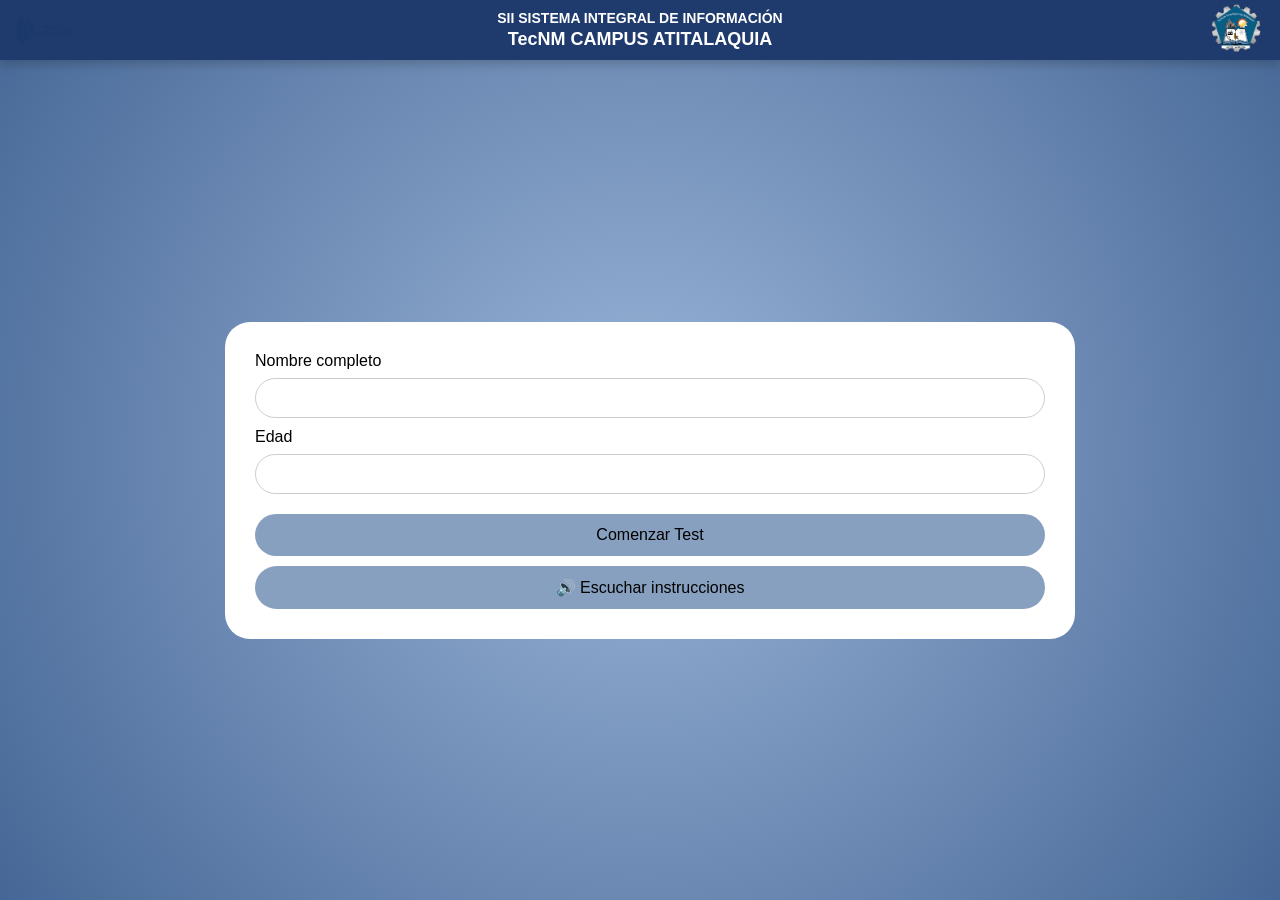
<file: inicio.html>
<!DOCTYPE html>
<html>

<head>
    <meta charset="utf-8">
    <meta name="viewport" content="width=device-width, initial-scale=1.0">
    <title>TEST VOCACIONAL</title>
<link rel="stylesheet" href="estilo.css">
</head>

<body>

    <header>
        <img src="TecNM_logo.png" class="logo-izq">

        <div class="texto-header">
            <h2>SII SISTEMA INTEGRAL DE INFORMACIÓN</h2>
            <h1>TecNM CAMPUS ATITALAQUIA</h1>
        </div>

        <img src="imgEscudo.png" class="logo-der">
    </header>

    <div class="main">

        <div id="registro" class="card">

            <label>Nombre completo</label>
            <input type="text" id="nombre" maxlength="60">

            <label>Edad</label>
            <input type="number" id="edad" min="17" max="45">

            <button onclick="app.iniciarTest()">Comenzar Test</button>
            <button onclick="leerTexto()" class="btnVoz">
                🔊 Escuchar instrucciones</button>
        </div>


        <div id="modalidad" style="display:none">

            <div class="card modalidad">

                <h2 class="tituloModalidad">Selecciona la modalidad</h2>

                <button onclick="app.seleccionarModalidad('virtual')">
                    Virtual
                </button>

                <button onclick="app.seleccionarModalidad('presencial')">
                    Presencial
                </button>

            </div>

        </div>

        <div id="test" style="display:none">

            <div class="card testCard">

                <div class="barra">
                    <div id="progreso"></div>
                </div>

                <div id="contenedorPreguntas"></div>

            </div>

        </div>

    </div>

    <script>

        class TestVocacional {

            constructor() {

                this.modalidad = "";
                this.paso = 0;
                this.preguntas = [];

                this.puntajes = {
                    quimica: 0,
                    industrial: 0,
                    mecatronica: 0,
                    sistemas: 0,
                    administracion: 0,
                    gestion: 0
                };

                this.preguntasVirtual = [

                    {
                        texto: "¿Te gusta resolver problemas usando lógica?",
                        carrera: "sistemas"
                    },

                    {
                        texto: "¿Te interesa la programación y la tecnología?",
                        carrera: "sistemas"
                    },

                    {
                        texto: "¿Te gustaría administrar empresas o proyectos?",
                        carrera: "gestion"
                    },

                    {
                        texto: "¿Te gusta liderar equipos de trabajo?",
                        carrera: "gestion"
                    },

                    {
                        texto: "¿Te interesa mejorar procesos industriales?",
                        carrera: "industrial"
                    },

                    {
                        texto: "¿Te gusta analizar datos y productividad?",
                        carrera: "industrial"
                    },

                    {
                        texto: "¿Te gustaría crear aplicaciones o páginas web?",
                        carrera: "sistemas"
                    },

                    {
                        texto: "¿Te gusta organizar actividades empresariales?",
                        carrera: "gestion"
                    }

                ];

                this.preguntasPresencial = [

                    {
                        texto: "¿Te gusta trabajar en laboratorios?",
                        carrera: "quimica"
                    },

                    {
                        texto: "¿Te interesa la automatización y robótica?",
                        carrera: "mecatronica"
                    },

                    {
                        texto: "¿Te gusta programar computadoras?",
                        carrera: "sistemas"
                    },

                    {
                        texto: "¿Te interesa la administración de empresas?",
                        carrera: "administracion"
                    },

                    {
                        texto: "¿Te gusta optimizar procesos industriales?",
                        carrera: "industrial"
                    },

                    {
                        texto: "¿Te llaman la atención los procesos químicos?",
                        carrera: "quimica"
                    },

                    {
                        texto: "¿Te gustaría diseñar máquinas inteligentes?",
                        carrera: "mecatronica"
                    },

                    {
                        texto: "¿Te gusta crear software o sistemas?",
                        carrera: "sistemas"
                    },

                    {
                        texto: "¿Te interesa dirigir negocios o empresas?",
                        carrera: "administracion"
                    },

                    {
                        texto: "¿Te gusta trabajar con producción industrial?",
                        carrera: "industrial"
                    }

                ];

            }

            iniciarTest() {

                const nombre = document.getElementById("nombre").value.trim();
                const edad = parseInt(document.getElementById("edad").value);

                if (nombre.length < 5) {
                    alert("Escribe tu nombre completo");
                    return;
                }

                if (nombre.split(" ").length < 2) {
                    alert("Debes escribir nombre y apellido");
                    return;
                }

                if (!isNaN(nombre)) {
                    alert("El nombre no puede contener solo números");
                    return;
                }

                if (isNaN(edad)) {
                    alert("Escribe tu edad");
                    return;
                }

                if (edad < 17 || edad > 45) {
                    alert("La edad debe estar entre 17 y 45 años");
                    return;
                }

                localStorage.setItem("nombreAlumno", nombre);

                document.getElementById("registro").style.display = "none";
                document.getElementById("modalidad").style.display = "block";

            }

            seleccionarModalidad(tipo) {

                this.modalidad = tipo;
                this.paso = 0;

                this.reiniciarPuntajes();

                if (tipo === "virtual") {
                    this.preguntas = [...this.preguntasVirtual];
                }
                else {
                    this.preguntas = [...this.preguntasPresencial];
                }

                this.mezclarPreguntas(this.preguntas);

                document.getElementById("modalidad").style.display = "none";
                document.getElementById("test").style.display = "block";

                this.mostrarPregunta();

            }

            mezclarPreguntas(array) {

                for (let i = array.length - 1; i > 0; i--) {

                    let j = Math.floor(Math.random() * (i + 1));

                    [array[i], array[j]] = [array[j], array[i]];

                }

            }

            mostrarPregunta() {

                if (this.paso >= this.preguntas.length) {
                    this.calcularResultado();
                    return;
                }

                const pregunta = this.preguntas[this.paso];

                document.getElementById("contenedorPreguntas").innerHTML = `

        <div class="pregunta">

            <div class="numero">${this.paso + 1}</div>

            <p class="textoPregunta">${pregunta.texto}</p>

            <div class="opciones">

                <label class="opcionBox">
                    <input type="radio" name="resp" value="3">
                    <span>A</span> Sí
                </label>

                <label class="opcionBox">
                    <input type="radio" name="resp" value="2">
                    <span>B</span> Tal vez
                </label>

                <label class="opcionBox">
                    <input type="radio" name="resp" value="0">
                    <span>C</span> No
                </label>

            </div>

            <button class="btnAceptar" onclick="app.siguiente()">
                Siguiente
            </button>

        </div>

        `;

                this.actualizarBarra();

            }

            siguiente() {

                const respuesta = document.querySelector('input[name="resp"]:checked');

                if (!respuesta) {
                    alert("Selecciona una respuesta");
                    return;
                }

                const pregunta = this.preguntas[this.paso];

                this.puntajes[pregunta.carrera] += parseInt(respuesta.value);

                this.paso++;

                this.mostrarPregunta();

            }

            actualizarBarra() {

                let porcentaje = ((this.paso) / this.preguntas.length) * 100;

                document.getElementById("progreso").style.width = porcentaje + "%";

            }

            reiniciarPuntajes() {

                for (let carrera in this.puntajes) {
                    this.puntajes[carrera] = 0;
                }

            }

            calcularResultado() {

                let resultados = [];

                for (let carrera in this.puntajes) {

                    resultados.push({
                        nombre: carrera,
                        puntos: this.puntajes[carrera]
                    });

                }

                resultados.sort((a, b) => b.puntos - a.puntos);

                const nombres = {
                    quimica: "Ingeniería Química",
                    industrial: "Ingeniería Industrial",
                    mecatronica: "Ingeniería Mecatrónica",
                    sistemas: "Ingeniería en Sistemas Computacionales",
                    administracion: "Ingeniería en Administración",
                    gestion: "Ingeniería en Gestión Empresarial"
                };

                window.location.href = `resultado.html?nombre=${encodeURIComponent(localStorage.getItem("nombreAlumno"))}&c1=${encodeURIComponent(nombres[resultados[0].nombre])}&k1=${resultados[0].nombre}&c2=${encodeURIComponent(nombres[resultados[1].nombre])}&k2=${resultados[1].nombre}&c3=${encodeURIComponent(nombres[resultados[2].nombre])}&k3=${resultados[2].nombre}`;

            }

        }

        const app = new TestVocacional();

    </script>
    <script>

        function leerTexto() {

            speechSynthesis.cancel();

            let texto = `
    Bienvenido al test vocacional del Tecnológico Nacional de México Campus Atitalaquia.
    Escribe tu nombre completo y tu edad.
    Después presiona comenzar test para continuar.
    Si no rellenas los campos, no se podrá realizar el test.
    `;

            let voz = new SpeechSynthesisUtterance(texto);

            voz.lang = "es-MX";
            voz.volume = 1;
            voz.rate = 1;
            voz.pitch = 1;

            window.speechSynthesis.speak(voz);

        }

    </script>

</body>

</html>
</file>
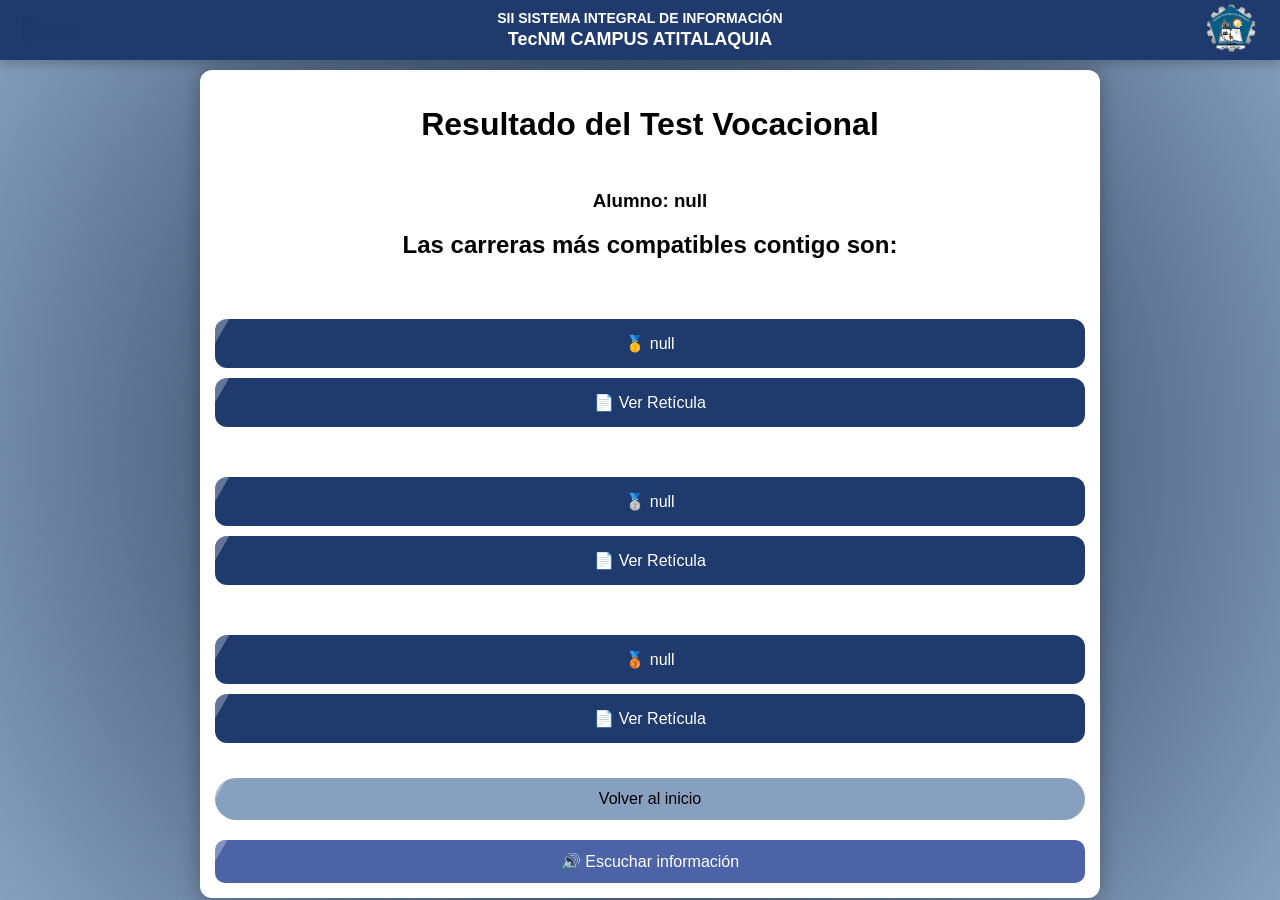
<file: resultado.html>
<!DOCTYPE html>
<html>

<head>
    <meta charset="utf-8">
    <meta name="viewport" content="width=device-width, initial-scale=1.0">
    <title>Resultado</title>

<link rel="stylesheet" href="resultado.css">
    <style>
        .bloqueCarrera {
            margin-top: 25px;
        }

        .btnReticula {
            width: 100%;
            padding: 12px;
            margin-top: 10px;
            border: none;
            border-radius: 15px;
            background: #5f77a7;
            color: white;
            font-size: 16px;
            cursor: pointer;
            transition: 0.3s;
        }

        .btnReticula:hover {
            background: #445f8f;
        }
    </style>

</head>

<body>

    <header>

        <img src="TecNM_logo.png" class="logo-izq">

        <div class="texto-header">
            <h2>SII SISTEMA INTEGRAL DE INFORMACIÓN</h2>
            <h1>TecNM CAMPUS ATITALAQUIA</h1>
        </div>

        <img src="imgEscudo.png" class="logo-der">

    </header>

    <div class="main">

        <div class="contenedorResultado grande">

            <div class="titulo">
                <h1>Resultado del Test Vocacional</h1>
            </div>

            <h3 id="nombreAlumno"></h3>

            <h2>Las carreras más compatibles contigo son:</h2>

            <div class="botonesCarreras">

                <!-- CARRERA 1 -->
                <div class="bloqueCarrera">

                    <button id="btn1"></button>

                    <a id="pdf1" target="_blank">
                        <button class="btnReticula">
                            📄 Ver Retícula
                        </button>
                    </a>

                </div>

                <!-- CARRERA 2 -->
                <div class="bloqueCarrera">

                    <button id="btn2"></button>

                    <a id="pdf2" target="_blank">
                        <button class="btnReticula">
                            📄 Ver Retícula
                        </button>
                    </a>

                </div>

                <!-- CARRERA 3 -->
                <div class="bloqueCarrera">

                    <button id="btn3"></button>

                    <a id="pdf3" target="_blank">
                        <button class="btnReticula">
                            📄 Ver Retícula
                        </button>
                    </a>

                </div>

            </div>

            <button onclick="volver()">
                Volver al inicio
            </button>

            <button onclick="leerTexto()" class="btnVoz">
                🔊 Escuchar información
            </button>

        </div>

    </div>

    <script>

        const p = new URLSearchParams(window.location.search);

        const c1 = p.get("c1");
        const c2 = p.get("c2");
        const c3 = p.get("c3");

        const k1 = p.get("k1");
        const k2 = p.get("k2");
        const k3 = p.get("k3");

        const nombre = p.get("nombre");

        document.getElementById("nombreAlumno").innerText =
            "Alumno: " + nombre;

        // BOTONES DE CARRERAS
        const btn1 = document.getElementById("btn1");
        const btn2 = document.getElementById("btn2");
        const btn3 = document.getElementById("btn3");

        // BOTONES PDF
        const pdf1 = document.getElementById("pdf1");
        const pdf2 = document.getElementById("pdf2");
        const pdf3 = document.getElementById("pdf3");

        // TEXTO DE BOTONES
        btn1.innerText = "🥇 " + c1;
        btn2.innerText = "🥈 " + c2;
        btn3.innerText = "🥉 " + c3;

        // ABRIR INFORMACIÓN DE CARRERA
        btn1.onclick = () => {
            window.location.href = "resultado2.html?carrera=" + k1;
        };

        btn2.onclick = () => {
            window.location.href = "resultado2.html?carrera=" + k2;
        };

        btn3.onclick = () => {
            window.location.href = "resultado2.html?carrera=" + k3;
        };

        // PDFS DE RETÍCULAS
        if (k1 == "industrial") {
            pdf1.href = "k1rt_industrial.pdf";
        }

        if (k1 == "quimica") {
            pdf1.href = "k2rt_quimica.pdf";
        }

        if (k1 == "mecatronica") {
            pdf1.href = "k3rt_mecatronica.pdf";
        }

        if (k1 == "sistemas") {
            pdf1.href = "k4rt_sistemas.pdf";
        }

        if (k1 == "administracion") {
            pdf1.href = "k5rt_administracion.pdf";
        }



        if (k2 == "industrial") {
            pdf2.href = "k1rt_industrial.pdf";
        }

        if (k2 == "quimica") {
            pdf2.href = "k2rt_quimica.pdf";
        }

        if (k2 == "mecatronica") {
            pdf2.href = "k3rt_mecatronica.pdf";
        }

        if (k2 == "sistemas") {
            pdf2.href = "k4rt_sistemas.pdf";
        }

        if (k2 == "administracion") {
            pdf2.href = "k5rt_administracion.pdf";
        }



        if (k3 == "industrial") {
            pdf3.href = "k1rt_industrial.pdf";
        }

        if (k3 == "quimica") {
            pdf3.href = "k2rt_quimica.pdf";
        }

        if (k3 == "mecatronica") {
            pdf3.href = "k3rt_mecatronica.pdf";
        }

        if (k3 == "sistemas") {
            pdf3.href = "k4rt_sistemas.pdf";
        }

        if (k3 == "administracion") {
            pdf3.href = "k5rt_administracion.pdf";
        }

        function volver() {
            window.location.href = "index.html";
        }

    </script>

    <script>

        function leerTexto() {

            speechSynthesis.cancel();

            let texto =
                "En este apartado veremos que carreras van contigo dependiendo tus habilidades y conocimientos.";

            let voz = new SpeechSynthesisUtterance(texto);

            voz.lang = "es-MX";
            voz.volume = 1;
            voz.rate = 1;
            voz.pitch = 1;

            window.speechSynthesis.speak(voz);

        }

    </script>

</body>

</html>
</file>
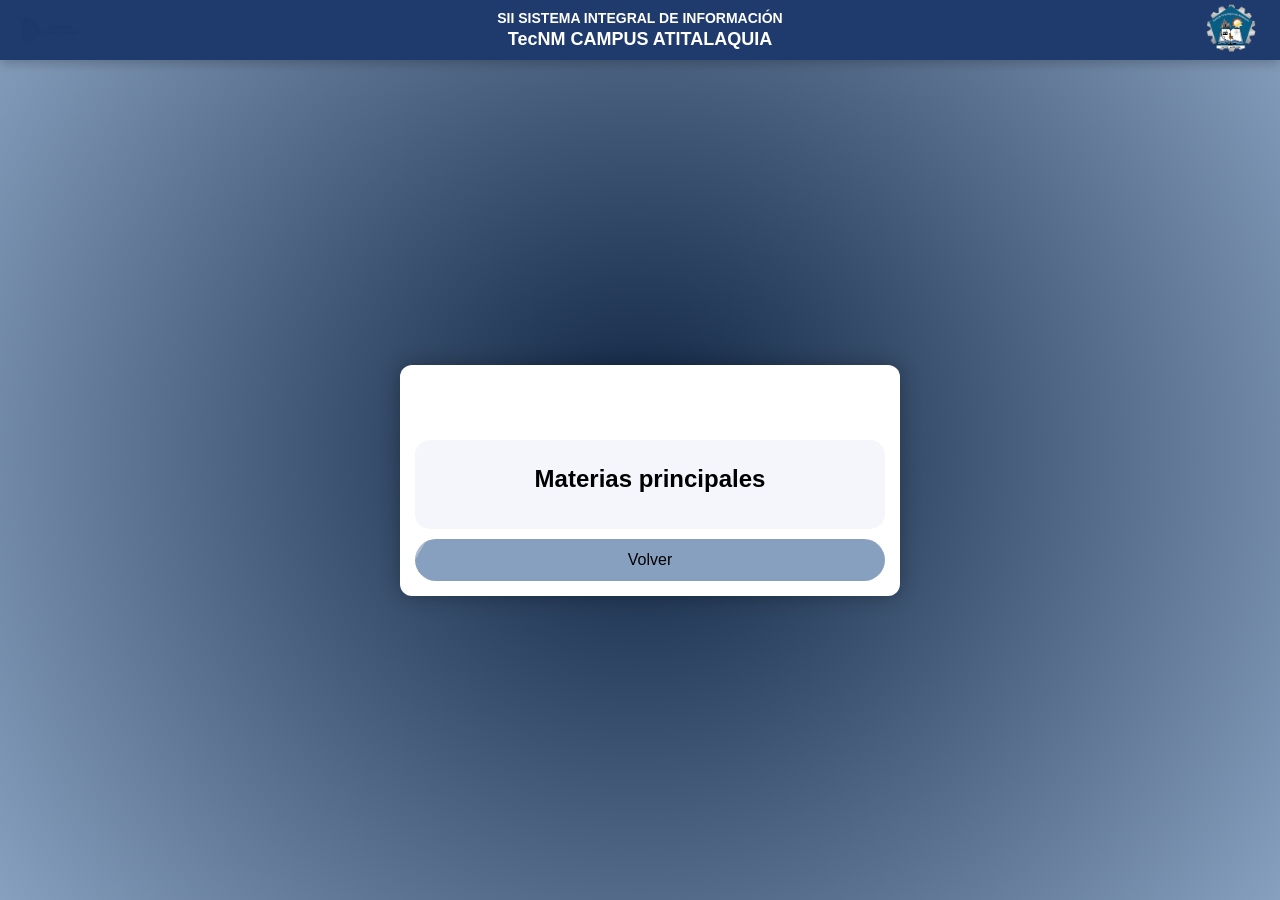
<file: resultado2.html>
<!DOCTYPE html>
<html lang="es">

<head>
    <meta charset="utf-8">
    <meta name="viewport" content="width=device-width, initial-scale=1.0">

    <title>Información de Carrera</title>

<link rel="stylesheet" href="resultado.css">
</head>

<body>

    <header>

        <img src="TecNM_logo.png" class="logo-izq">

        <div class="texto-header">
            <h2>SII SISTEMA INTEGRAL DE INFORMACIÓN</h2>
            <h1>TecNM CAMPUS ATITALAQUIA</h1>
        </div>

        <img src="imgEscudo.png" class="logo-der">

    </header>

    <div class="main">

        <div class="contenedorResultado">

            <div class="infoCarrera">

                <h1 id="tituloCarrera"></h1>

                <p id="descripcionCarrera" class="descripcion"></p>

                <div class="carrusel">

                    <div class="slides" id="slides"></div>

                    <button class="anterior" onclick="moverSlide(-1)">
                        ❮
                    </button>

                    <button class="siguiente" onclick="moverSlide(1)">
                        ❯
                    </button>

                </div>

                <div class="materias">

                    <h2>Materias principales</h2>

                    <ul id="listaMaterias"></ul>

                </div>
                <button class="btnVolver" onclick="volver()">
                    Volver
                </button>

            </div>

        </div>

    </div>

    <script>

        const p = new URLSearchParams(window.location.search);

        const carrera = p.get("carrera");

        const datos = {

            quimica: {

                titulo: "Ingeniería Química",

                imagenes: [
                    "quimica.jpg",
                    "quim1.png",


                ],

                descripcion:
                    "Formar profesionistas en Ingeniería Química competentes para investigar, generar y aplicar el conocimiento científico y tecnológico, que le permita identificar y resolver problemas de diseño, operación, adaptación, optimización y administración en industrias químicas y de servicios, con calidad, seguridad, economía, usando racional y eficientemente los recursos naturales, conservando el medio ambiente, cumpliendo el código ético de la profesión y participando en el bienestar del país.",


                        materias: [
                            "Taller de Etica",
                            "Fundamentos de Investigacion",
                            "Calculo diferencial",
                            "Química inorgánica",
                            "Progamacion",
                            "Dibujo assistido por computadora",
                        ]

            },

            industrial: {

                titulo: "Ingeniería Industrial",

                imagenes: [
                    "industrial.jpg",
                    "inds2.png",
                    "inds1.png"

                ],

                descripcion:
                    "Formar profesionistas, en el campo de la ingeniería industrial, líderes, creativos y emprendedores con visión sistémica, capacidad analítica y competitiva que les permita diseñar, implementar, mejorar, innovar, optimizar y administrar sistemas de producción de bienes y servicios en un entorno global, con enfoque sustentable, ético y comprometido con la sociedad.",

                materias: [
                    "Fundamentos de Investigacion",
                    "Taller de Etica",
                    "calculo diferencial",
                    "Taller de Herramientas intelectuales",
                    "Quimica",
                    "Dibujo industrial"
                ]

            },

            mecatronica: {

                titulo: "Ingeniería Mecatrónica",

                imagenes: [
                    "mecatronica.jpg",
                    "meca1.png",

                ],

                descripcion:
                    "Formar profesionistas en la ingeniería mecatrónica con capacidad analítica, crítica y creativa que le permita diseñar, proyectar, construir, innovar y administrar equipos y sistemas mecatrónicos en el sector social y productivo; así como integrar, operar y mantenerlos, con un compromiso ético y de calidad en un marco de desarrollo sustentable.",

                materias: [
                    "Quimica",
                    "Calculo diferencial",
                    "Taller de etica",
                    "Dibujo asistido por computadora",
                    "Metrologia y normalicacion",
                    "Fundamentos de Investigacion",
                ]

            },

            sistemas: {

                titulo: "Ingeniería en Sistemas Computacionales",

                imagenes: [
                    "sistemas.png",
                    "sis2.png",
                    "sis3.png"

                ],

                descripcion:
                    "Formar profesionistas líderes, analíticos, críticos y creativos, con visión estratégica y amplio sentido ético, capaces de diseñar, implementar y administrar infraestructura computacional para aportar soluciones innovadoras en beneficio de la sociedad, en un contexto global, multidisciplinario y sustentable.",

                materias: [
                    "Calculo diferencial",
                    "Fundamentos de programacion",
                    "Taller de etica",
                    "Matematicas discretas",
                    "Taller de administracion",
                    "Fundamentos de investigacion"
                ]

            },

            administracion: {

                titulo: "Ingeniería en Administración",

                imagenes: [
                    "administracion.png",
                    "admi2.jpg"

                ],

                descripcion:
                    "Formar profesionales competentes que apliquen la ciencia y la tecnología en la generación, innovación y dirección de empresas, para resolver los desafíos de un entorno globalizado, con una visión emprendedora, ética, humana y de responsabilidad social.",

                materias: [
                    "Taller de administracion",
                    "Tecnologias de informacion",
                    "Contabilidad aplicada a la ingenieria",
                    "Dinamica social",
                    "Fundamentos de investigacion",
                    "Calcuo diferencial",
                ]

            },

            gestion: {

                titulo: "Ingeniería en Gestión Empresarial",

                imagenes: [
                    "gestion_empresarial.png",
                    "gestion2.png"
                ],

                descripcion:
                    "La Ingeniería en Gestión Empresarial combina administración, innovación y liderazgo.",

                materias: [
                    "Innovación",
                    "Administración",
                    "Gestión de Proyectos",
                    "Mercadotecnia",
                    "Planeación Estratégica",
                    "Liderazgo"
                ]

            }

        };

        if (datos[carrera]) {

            document.getElementById("tituloCarrera").innerText =
                datos[carrera].titulo;

            document.getElementById("descripcionCarrera").innerText =
                datos[carrera].descripcion;

            const lista = document.getElementById("listaMaterias");

            datos[carrera].materias.forEach(materia => {

                const li = document.createElement("li");

                li.innerText = materia;

                lista.appendChild(li);

            });

            // CARRUSEL
            const slides = document.getElementById("slides");

            datos[carrera].imagenes.forEach(img => {

                const imagen = document.createElement("img");

                imagen.src = img;

                slides.appendChild(imagen);

            });

        }

        let index = 0;

        function moverSlide(direccion) {

            const slides = document.getElementById("slides");

            const total = slides.children.length;

            index += direccion;

            if (index < 0) {
                index = total - 1;
            }

            if (index >= total) {
                index = 0;
            }

            slides.style.transform =
                `translateX(-${index * 100}%)`;

        }

        function volver() {
            window.history.back();
        }


    </script>

</body>

</html>
</file>
<file: estilo.css>
body {
    font-family: 'Lucida Sans', 'Lucida Sans Regular', 'Lucida Grande', 'Lucida Sans Unicode', Geneva, Verdana, sans-serif, Impact, Haettenschweiler, 'Arial Narrow Bold', sans-serif;
    margin: 0;
    height: 100vh;
    background: radial-gradient(circle, #9bb5d8d2, #466796d1);
}

.contenedor {
    width: 280px;        
    max-width: 90%;
    margin: auto;        

    background: white;
    padding: 20px;       
    border-radius: 15px;
    box-shadow: 0px 0px 15px rgba(0, 0, 0, 0.3);
}

header {
    background-color: #1f3b6d;
    color: white;
    display: flex;
    align-items: center;
    justify-content: center;
    padding: 10px 20px;
    box-shadow: 0 4px 10px rgba(0, 0, 0, 0.2);
    position: relative;
}

.main {
    height: calc(100vh - 80px);
    display: flex;
    justify-content: center;
    align-items: center;
}

.texto-header {
    text-align: center;
}

.texto-header h2 {
    margin: 0;
    font-size: 14px;
}

.texto-header h1 {
    margin: 3px 0 0 0;
    font-size: 18px;
}

.logo-izq {
    width: 60px;
    position: absolute;
    left: 15px;
}

.logo-der {
    width: 60px;
    position: absolute;
    right: 15px;
}

input {
    width: 100%;
    padding: 10px;
    margin: 8px 0;
    border-radius: 20px;
    border: 1px solid #ccc;
    font-size: 14px;
    padding-left: 12px;
    outline: none;
    transition: 0.3s;
    box-sizing: border-box;
}

input:focus {
    border-color: #4facfe;
    box-shadow: 0px 0px 5px rgba(79, 172, 254, 0.6);
}

button {
    background: #88A0BF;
    border: none;
    padding: 10px;
    width: 180px;
    color: black;
    font-size: 15px;
    border-radius: 25px;
    cursor: pointer;
    margin-top: 20px;
    transition: all 0.3s ease;
    display: block;
    margin-left: auto;
    margin-right: auto;
}

button:hover {
    background: rgba(26, 59, 104, 0.8);
    color: white;
    transform: scale(1.05);
    box-shadow: 0px 5px 15px rgba(0, 0, 0, 0.3);
}

.card{

    width: 90%;
    max-width: 150px;
    background: white;
    border-radius: 25px;
    padding: 30px;
    margin: 40px auto;
    box-sizing: border-box;
    min-height: 150px;

}

.modalidad {
    text-align: center;
}

.tituloModalidad {
    font-size: 18px;
    color: #0C2240;
    margin-bottom: 10px;
}

#contenedorPreguntas {
    margin-top: 10px;
}

.pregunta p {
    font-size: 16px;
    font-weight: bold;
    color: #0C2240;
}

.opcion {
    display: flex;
    align-items: center;
    gap: 8px;
    margin: 8px 0;
    font-size: 14px;
    cursor: pointer;
}

.opcion input {
    width: auto;
}

.barra {
    width: 100%;
    height: 10px;
    background: #ddd;
    border-radius: 10px;
    margin-bottom: 15px;
    overflow: hidden;
    display: none;
}

#progreso {
    height: 100%;
    width: 0%;
    background: #4facfe;
    transition: 0.5s;
}

@keyframes fadeIn {
    from {
        opacity: 0;
        transform: translateY(20px);
    }

    to {
        opacity: 1;
        transform: translateY(0);
    }
}

body {
    margin: 0;
    font-family: Arial, sans-serif;
}

.main {
    width: 100%;
    padding: 10px;
}

header {
    display: flex;
    flex-wrap: wrap;
    align-items: center;
    justify-content: center;
    text-align: center;
    padding: 10px;
}

.logo-izq,
.logo-der {
    width: 60px;
}

.texto-header {
    width: 100%;
}

.texto-header h1 {
    font-size: 18px;
}

.texto-header h2 {
    font-size: 14px;
}

.card {
    overflow: hidden;

}

.contenedorResultado {
    width: 100%;
    max-width: 500px;
    margin: auto;
    padding: 15px;
    box-sizing: border-box;
}

button {
    width: 100%;
    padding: 12px;
    font-size: 16px;
    margin-top: 10px;
}

input {
    width: 100%;
    padding: 10px;
    font-size: 16px;
    margin-bottom: 10px;
}

img {
    max-width: 100%;
    height: auto;
}

.tarjetaCarrera {
    margin-bottom: 20px;
}

@media (max-width: 600px) {

    .logo-izq,
    .logo-der {
        width: 50px;
    }

    .texto-header h1 {
        font-size: 16px;
    }

    .texto-header h2 {
        font-size: 12px;
    }

}

/* ===== ESTILO PREGUNTAS MODERNAS ===== */
.pregunta {
    width: 100%;
    animation: fadeIn 0.5s ease;
    padding-bottom: 20px;
}

/* NUMERO */
.numero {
    display: inline-block;
    background: #466796;
    color: white;
    padding: 5px 12px;
    border-radius: 8px;
    font-weight: bold;
    margin-bottom: 10px;
}

/* TEXTO PREGUNTA */
.textoPregunta {
    font-size: 18px;
    font-weight: bold;
    color: #0C2240;
    margin-bottom: 20px;
}

/* OPCIONES */
.opciones {
    display: flex;
    flex-direction: column;
    gap: 10px;
}

/* CAJAS */
.opcionBox {
    background: #e4ecf7;
    padding: 14px;
    border-radius: 12px;
    cursor: pointer;
    display: flex;
    align-items: center;
    gap: 10px;
    transition: 0.3s;
    border: 2px solid transparent;
}

/* LETRA A B C */
.opcionBox span {
    background: #466796;
    color: white;
    padding: 5px 10px;
    border-radius: 6px;
    font-weight: bold;
}

/* HOVER */
.opcionBox:hover {
    background: #d6e4f5;
    transform: scale(1.02);
}

/* SELECCIONADO */
.opcionBox input:checked+span {
    background: #0C2240;
}

.opcionBox input:checked~* {
    color: #0C2240;
}

.opcionBox input:checked {
    accent-color: #466796;
}

/* OCULTAR RADIO */
.opcionBox input {
    display: none;
}

/* BOTON */
.btnAceptar {
    width: 100%;
    padding: 18px;
    margin-top: 20px;
    border: none;
    border-radius: 15px;
    background: #4b6fa9;
    color: white;
    font-size: 28px;
    font-weight: bold;
    cursor: pointer;
    display: block;
    box-sizing: border-box;
}

.btnAceptar:hover {
    background: #2f4f7a;
    transform: scale(1.05);
}

/* FONDO */
body {
    margin: 0;
    font-family: Arial, sans-serif;
    background: radial-gradient(circle, #9bb5d8, #466796);
    animation: fadeIn 1s ease-in;
}

/* CONTENEDOR */
.hero {
    display: flex;
    justify-content: center;
    align-items: center;
    gap: 25px;
    padding: 40px;
}

/* TEXTO */
.hero-text {
    background: #ffffff;
    padding: 30px;
    border-radius: 20px;
    width: 450px;
    /* MÁS PEQUEÑO */
    height: 320px;
    /* MISMA ALTURA QUE IMAGEN */
    box-shadow: 0 10px 25px rgba(0, 0, 0, 0.2);
    display: flex;
    flex-direction: column;
    justify-content: center;
    animation: slideLeft 1s ease;
}

/* TEXTO MÁS EQUILIBRADO */
.hero-text h1 {
    font-size: 38px;
    /* MÁS CHICO */
    margin: 0;
    line-height: 1.2;
    color: #111;
}

/* RESALTADO */
.hero-text span {
    color: #466796;
}

/* BOTÓN */
.hero-text button {
    margin-top: 20px;
    padding: 12px 20px;
    border: none;
    border-radius: 10px;
    background: #466796;
    color: white;
    font-size: 16px;
    cursor: pointer;
    transition: 0.3s;
}

.hero-text button:hover {
    background: #2f4f7a;
    transform: scale(1.05);
}

/* IMAGEN */
.hero-img {
    width: 450px;
    height: 320px;
    /* MISMO TAMAÑO */
    animation: slideRight 1s ease;
}

.hero-img img {
    width: 100%;
    height: 100%;
    object-fit: cover;
    border-radius: 20px;
}

/* ANIMACIONES */
@keyframes fadeIn {
    from {
        opacity: 0;
    }

    to {
        opacity: 1;
    }
}

@keyframes slideLeft {
    from {
        transform: translateX(-50px);
        opacity: 0;
    }

    to {
        transform: translateX(0);
        opacity: 1;
    }
}

@keyframes slideRight {
    from {
        transform: translateX(50px);
        opacity: 0;
    }

    to {
        transform: translateX(0);
        opacity: 1;
    }
}

/* SALIDA */
.fadeOut {
    animation: desaparecer 0.5s forwards;
}

@keyframes desaparecer {
    to {
        opacity: 0;
        transform: scale(0.95);
    }
}

/* RESPONSIVE */
@media(max-width:900px) {
    .hero {
        flex-direction: column;
    }

    .hero-text,
    .hero-img {
        width: 90%;
        height: auto;
    }

    .hero-text h1 {
        font-size: 28px;
    }
}

/* GALERÍA TIPO SLIDER REAL */
.galeriaCarrera {
    position: relative;
    width: 100%;
    max-width: 420px;
    height: 250px;
    margin: 20px auto;
    overflow: hidden;
    border-radius: 10px;
    background: #ddd;
}

/* IMAGEN */
.galeriaCarrera img {
    width: 100%;
    height: 100%;
    object-fit: cover;
    display: block;
    border-radius: 10px;
    margin: 0;
}

/* FLECHAS NEGRAS COMO TU EJEMPLO */
.galeriaCarrera .flecha {
    position: absolute;
    top: 50%;
    transform: translateY(-50%);
    width: 38px;
    height: 60px;
    background: black;
    color: white;
    border: none;
    cursor: pointer;
    z-index: 100;
    font-size: 30px;
    display: flex;
    justify-content: center;
    align-items: center;
    padding: 0;
    margin: 0;
    border-radius: 0;
    line-height: 1;
    overflow: hidden;
}

/* IZQUIERDA */
.galeriaCarrera .flecha.izq {
    left: 0;
}

/* DERECHA */
.galeriaCarrera .flecha.der {
    right: 0;
}

/* HOVER */
.galeriaCarrera .flecha:hover {
    background: #111;
    color: white;
    transform: translateY(-50%);
}

/* QUITA EFECTOS GENERALES SOLO A FLECHAS */
.galeriaCarrera .flecha::after {
    display: none;
}

/* RESPONSIVE */
@media (max-width:600px) {

    .galeriaCarrera {
        max-width: 300px;
        height: 180px;
    }

    .galeriaCarrera .flecha {
        width: 32px;
        height: 50px;
        font-size: 24px;
    }

}

.testCard{
    width: 100%;
    max-width: 850px;
}

.card{
    width: 100%;
    max-width: 850px;
    box-sizing: border-box;
}

.opciones{
    width: 100%;
    display: flex;
    flex-direction: column;
    gap: 15px;
}

.opcionBox{
    width: 100%;
    box-sizing: border-box;
}

.btnAceptar{
    width: 100%;
}

.botonesCarreras{
    display:flex;
    flex-direction:column;
    gap:15px;
    margin-top:30px;
}

.botonesCarreras button{
    width:100%;
    box-sizing:border-box;
}

@media(max-width:700px){

    .card{
        width:95%;
        padding:20px;
    }

}
.carrusel{
    position: relative;
    width: 100%;
    max-width: 500px;
    overflow: hidden;
    border-radius: 20px;
}

.slides{
    display: flex;
    transition: transform 0.5s ease;
}

.slides img{
    width: 100%;
    flex-shrink: 0;
    border-radius: 20px;
    object-fit: cover;
}

.anterior,
.siguiente{
    position: absolute;
    top: 50%;
    transform: translateY(-50%);
    
    background: rgba(0,0,0,0.5);
    color: white;

    border: none;
    padding: 8px 12px;

    cursor: pointer;

    font-size: 14px;
    font-weight: bold;

    border-radius: 8px;

    width: auto;
    height: auto;

    transition: 0.3s;
}

.anterior{
    left: 10px;
}

.siguiente{
    right: 10px;
}

.anterior:hover,
.siguiente:hover{
    background: rgba(0,0,0,0.8);
}
</file>
<file: resultado.css>
body {
    margin: 0;
    background: radial-gradient(circle, #0C2240, #88A0BF);
    font-family: 'Lucida Sans', 'Lucida Sans Regular', 'Lucida Grande', 'Lucida Sans Unicode', Geneva, Verdana, sans-serif;
}

header {
    background-color: #1f3b6d;
    color: white;
    display: flex;
    align-items: center;
    justify-content: center;
    padding: 10px 20px;
    box-shadow: 0 4px 10px rgba(0, 0, 0, 0.2);
    position: relative;
}

.logo-izq {
    width: 70px;
    position: absolute;
    left: 20px;
}

.logo-der {
    width: 70px;
    position: absolute;
    right: 20px;
}

.texto-header {
    text-align: center;
}

.texto-header h2 {
    margin: 0;
    font-size: 16px;
}

.texto-header h1 {
    margin: 3px 0 0 0;
    font-size: 22px;
}

.main {
    height: calc(100vh - 80px);
    display: flex;
    justify-content: center;
    align-items: flex-start;
    padding-top: 20px;
}

.contenedorResultado {
    width: 90%;
    max-width: 500px;
    margin: 20px auto;
    background: white;
    padding: 19px;
    border-radius: 12px;
    box-shadow: 0px 0px 20px rgba(0, 0, 0, 0.3);
    text-align: center;
}

.titulo {
    display: flex;
    align-items: center;
    justify-content: center;
    gap: 15px;
    margin-bottom: 25px;
}

.tarjetaCarrera {
    background: #f5f7fb;
    padding: 3px;
    border-radius: 12px;
    box-shadow: 0px 0px 10px rgba(0, 0, 0, 0.15);
    margin-top: 10px;
}

h2 {
    margin-top: 5px;
    margin-bottom: 5px;
}

p {
    font-size: 14px;
    /* un poco más compacto */
    line-height: 1.4;
}

.imagenCarrera {
    width: 220px;
    /* antes 320px */
}

button {
    background: #88A0BF;
    border: none;
    padding: 12px;
    width: 220px;
    color: black;
    font-size: 17px;
    border-radius: 25px;
    cursor: pointer;
    margin-top: 30px;
    transition: all 0.3s ease;
    position: relative;
    overflow: hidden;
}

button:hover {
    background: rgba(26, 59, 104, 0.8);
    color: white;
    transform: scale(1.05);
    box-shadow: 0px 5px 15px rgba(0, 0, 0, 0.3);
}

button:active {
    transform: scale(0.95);
}

button::after {
    content: "";
    position: absolute;
    top: 0;
    left: -100%;
    width: 100%;
    height: 100%;
    background: rgba(255, 255, 255, 0.3);
    transform: skewX(-30deg);
    transition: 0.5s;
}

button:hover::after {
    left: 120%;
}

body {
    margin: 0;
    font-family: Arial, sans-serif;
}

.main {
    width: 100%;
    padding: 10px;
}

header {
    display: flex;
    flex-wrap: wrap;
    align-items: center;
    justify-content: center;
    text-align: center;
    padding: 10px;
}

.logo-izq,
.logo-der {
    width: 60px;
}

.texto-header {
    width: 100%;
}

.texto-header h1 {
    font-size: 18px;
}

.texto-header h2 {
    font-size: 14px;
}

.card,
.contenedorResultado {
    width: 100%;
    max-width: 500px;
    margin: auto;
    padding: 15px;
    box-sizing: border-box;
}

button {
    width: 100%;
    padding: 12px;
    font-size: 16px;
    margin-top: 10px;
}

input {
    width: 100%;
    padding: 10px;
    font-size: 16px;
    margin-bottom: 10px;
}

img {
    max-width: 100%;
    height: auto;
}

.tarjetaCarrera {
    margin-bottom: 20px;
}

@media (max-width: 600px) {

    .logo-izq,
    .logo-der {
        width: 50px;
    }

    .texto-header h1 {
        font-size: 16px;
    }

    .texto-header h2 {
        font-size: 12px;
    }

}

/* BOTONES DE CARRERAS */
.botonesCarreras {
    display: flex;
    flex-wrap: wrap;
    justify-content: center;
    gap: 15px;
    margin: 25px 0;
}

.botonesCarreras button {
    width: auto;
    min-width: 200px;
    padding: 15px 20px;
    background: #1f3b6d;
    color: white;
    border: none;
    border-radius: 12px;
    font-size: 16px;
    cursor: pointer;
    transition: 0.3s;
}

.botonesCarreras button:hover {
    background: #88A0BF;
    color: black;
    transform: scale(1.05);
}

/* DETALLE DE LA CARRERA */
.detalleCarrera {
    margin-top: 25px;
    padding: 20px;
    border-radius: 15px;
    background: #f5f7fb;
    box-shadow: 0px 0px 12px rgba(0, 0, 0, 0.2);
    text-align: center;
}

.detalleCarrera img {
    width: 100%;
    max-width: 400px;
    border-radius: 15px;
    margin: 15px 0;
}

.detalleCarrera p {
    font-size: 16px;
    line-height: 1.7;
    text-align: justify;
    color: #333;
}

/* RESPONSIVE */
@media (max-width:600px) {

    .botonesCarreras {
        flex-direction: column;
        align-items: center;
    }

    .botonesCarreras button {
        width: 100%;
    }

    .detalleCarrera p {
        font-size: 14px;
    }

}

.infoCarrera {
    margin-top: 20px;
    text-align: center;
}

.infoCarrera img {
    width: 100%;
    max-width: 450px;
    border-radius: 15px;
    margin: 20px 0;
    box-shadow: 0px 0px 15px rgba(0, 0, 0, 0.3);
}

.infoCarrera p {
    text-align: justify;
    line-height: 1.8;
    font-size: 16px;
}

.materias {
    margin-top: 25px;
    background: #f5f7fb;
    padding: 15px;
    border-radius: 12px;
}

.materias h2 {
    margin-bottom: 10px;
}

.materias ul {
    text-align: left;
    padding-left: 25px;
}

.materias li {
    margin-bottom: 8px;
}

.grande {
    width: 100%;
    max-width: 900px;
    box-sizing: border-box;
}

.infoCarrera {
    text-align: center;
}

#imagenCarrera {
    width: 100%;
    max-width: 450px;
    border-radius: 15px;
    margin: 20px auto;
    display: block;
    box-shadow: 0 0 15px rgba(0, 0, 0, .3);
}

#descripcionCarrera {
    line-height: 1.8;
    text-align: justify;
}

.materias {
    margin-top: 25px;
    background: #f4f6fb;
    border-radius: 15px;
    padding: 20px;
}

.materias ul {
    text-align: left;
    padding-left: 25px;
}

.botonesCarreras {
    display: flex;
    flex-direction: column;
    gap: 15px;
    margin-top: 25px;
}

.botonesCarreras button {
    width: 100%;
    box-sizing: border-box;
}

/* =========================
   CARRUSEL
========================= */

.carrusel {
    position: relative;
    width: 100%;
    max-width: 700px;
    margin: 30px auto;
    overflow: hidden;
    border-radius: 20px;
}

.slides{
    display:flex;
    transition:transform 0.5s ease;
    width:100%;
}

.slides img{
    width:100%;
    min-width:100%;
    height:380px;
    object-fit:cover;
    border-radius:20px;
    display:block;
}

.anterior,
.siguiente {

    position: absolute;
    top: 50%;
    transform: translateY(-50%);

    width: 45px;
    height: 45px;

    border: none;
    border-radius: 50%;

    background: #1f3b6d;
    color: white;

    font-size: 22px;
    font-weight: bold;

    cursor: pointer;

    display: flex;
    align-items: center;
    justify-content: center;

    transition: 0.3s;

    z-index: 10;
}

.anterior {
    left: 15px;
}

.siguiente {
    right: 15px;
}

.anterior:hover,
.siguiente:hover {
    background: #88A0BF;
    color: black;
    transform: translateY(-50%) scale(1.1);
}
.btnVoz {
    margin-top: 20px;
    padding: 12px 20px;
    border: none;
    border-radius: 10px;
    background: #4c64a7;
    color: white;
    font-size: 16px;
    cursor: pointer;
}
</file>
